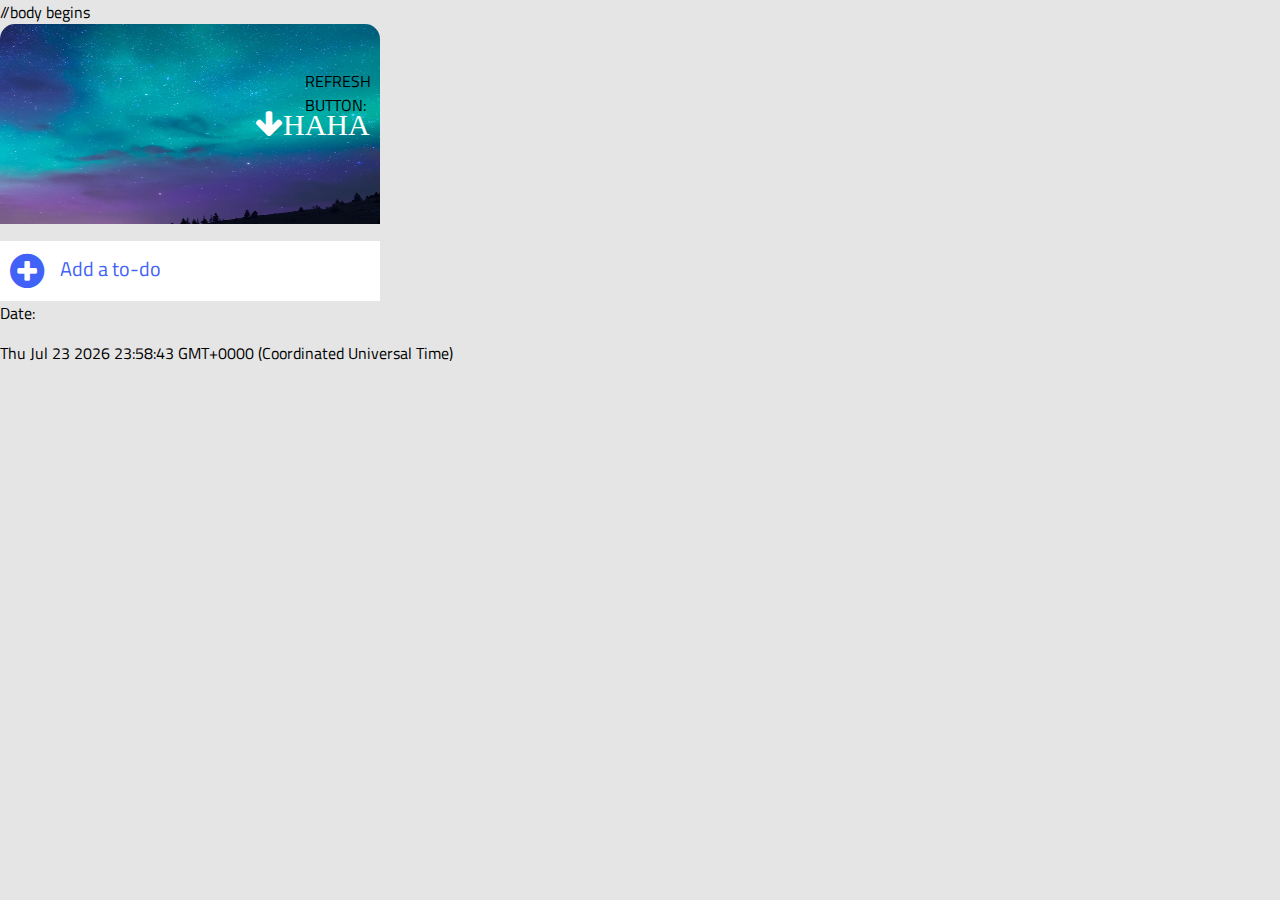
<file: index.html>
<!DOCTYPE html>
<html lang = "en">
    <head>
        <meta charset="UTF-8">
        <title> TO DO LIST </title>
        <link href="https://fonts.googleapis.com/css?family=Titillium+Web" rel="stylesheet">
        <link href="css/font-awesome.css" rel="stylesheet">
        <link href="css/style.css" rel="stylesheet">

    </head>
    <body>   //body begins
        <div class="container">
            <div class="header">
                <div class="clear" id="clearid">
                    REFRESH BUTTON:
                    
                    <i id="icon" class="fa fa-arrow-down">HAHA</i>
                    <p class="test3" id="test2"></p>
                    
                </div>
                <div id="date">
                </div>
            </div>
            <div class="content">
                <ul id="list">
                    <!--<li class="item">
                        <i class="fa fa-circle-thin co" job="complete" id="0"></i>
                        <p class="text">Drink Coffee</p>
                        <i class="fa fa-trash-o de" job="delete" id="0"></i> 

                    </li> -->
                </ul>

            </div>
            <div class="add-to-do">
                <i class="fa fa-plus-circle" aria-hidden="true">
                </i>
                <input type="text" id="input" placeholder="Add a to-do"> 
            </div>
            
        </div>
        <div id="show">
            Date:
            <p id="test"></p>
            <p id="test1"></p>
        </div>
        <script src="js/app.js"></script>
        <script src="js/func_date.js"></script>
    </body>

</html>
</file>
<file: css/style.css>
body{
    padding: 0;
    margin: 0;
    background-color: rgba(0,0,0,0.1);
    font-family: 'Titillium Web', sans-serif;
}
//container class
.container{
    padding:10px;
    width:380px;
    margin:0 auto;
}

/* ------------ header ------------ */
.header{
    width: 380px;
    height:200px;
    background-image: url('../img/bg2.jpg');
    background-size: 100% 200%;
    background-repeat: no-repeat;
    border-radius: 15px 15px 0 0;
    position: relative;
}
.clear{
    width : 30px;
    height: 30px;
    position: absolute;
    right:20px;
    top: 20px;
}
.clear i{
    font-size: 30px;
    color: #FFF;
}
.clear i:hover{
    cursor: pointer;
    text-shadow: 1px 3px 5px #000;
    transform: rotate(45deg);
}
#date{
    position: absolute;
    bottom: 10px;
    left: 10px;
    color: #FFF;
    font-size: 25px;
    font-family: 'Titillium Web', sans-serif;
}

//formatting content
.content{
    width:380px;
    height: 350px;
    max-height:350px;
    background-color: #FFF;
    overflow: auto;
}
.content::-webkit-scrollbar { 
    display: none; 
}
.content ul{
    padding:1;
    margin:1;
}
.item{
    width:380px;
    height: 55px;
    min-height: 45px;
    position: relative;
    border-bottom: 1px solid rgba(0,0,0,0.1);
    list-style: none;
    padding: 0;
    margin: 0;
}
.item i.co{
    position: absolute;
    font-size: 25px;
    padding-left:5px;
    left:15px;
    top:10px;
}
.item i.co:hover{
    cursor: pointer;
}
.fa-check-circle{
    color:#6eb200;
}
.item p.text{
    position: absolute;
    padding:0;
    margin:0;
    font-size: 20px;
    left:50px;
    top:5px;
    background-color: #FFF;
    max-width:285px;
}
.lineThrough{
    text-decoration: line-through;
    color : #ccc;
}
.item i.de{
    position: absolute;
    font-size: 25px;
    right:15px;
    top:10px;
}
.item i.de:hover{
    color:#af0000;
    cursor: pointer;
}
/* ------------ add item ------------ */
.add-to-do{
    position: relative;
    width: 360px;
    height:40px;
    background-color: #FFF;
    padding: 10px;
    border-top: 1px solid rgba(0,0,0,0.1);
}
.add-to-do i{
    position: absolute;
    font-size: 40px;
    color: #4162f6;
}

.add-to-do input{
    position: absolute;
    left: 50px;
    height: 35px;
    width: 310px;
    background-color: transparent;
    border: none;
    font-size: 20px;
    padding-left:10px;
}
.add-to-do input::-webkit-input-placeholder { /* Chrome/Opera/Safari */
    color: #4162f6;
    font-family: 'Titillium Web', sans-serif;
    font-size: 20px;
}
.add-to-do input::-moz-placeholder { /* Firefox 19+ */
    color: #4162f6;
    font-family: 'Titillium Web', sans-serif;
    font-size: 20px;
}
.add-to-do input:-ms-input-placeholder { /* IE 10+ */
    color: #4162f6;
    font-family: 'Titillium Web', sans-serif;
    font-size: 20px;
}
.add-to-do input:-moz-placeholder { /* Firefox 18- */
    color: #4162f6;
    font-family: 'Titillium Web', sans-serif;
    font-size: 20px;
}
</file>
